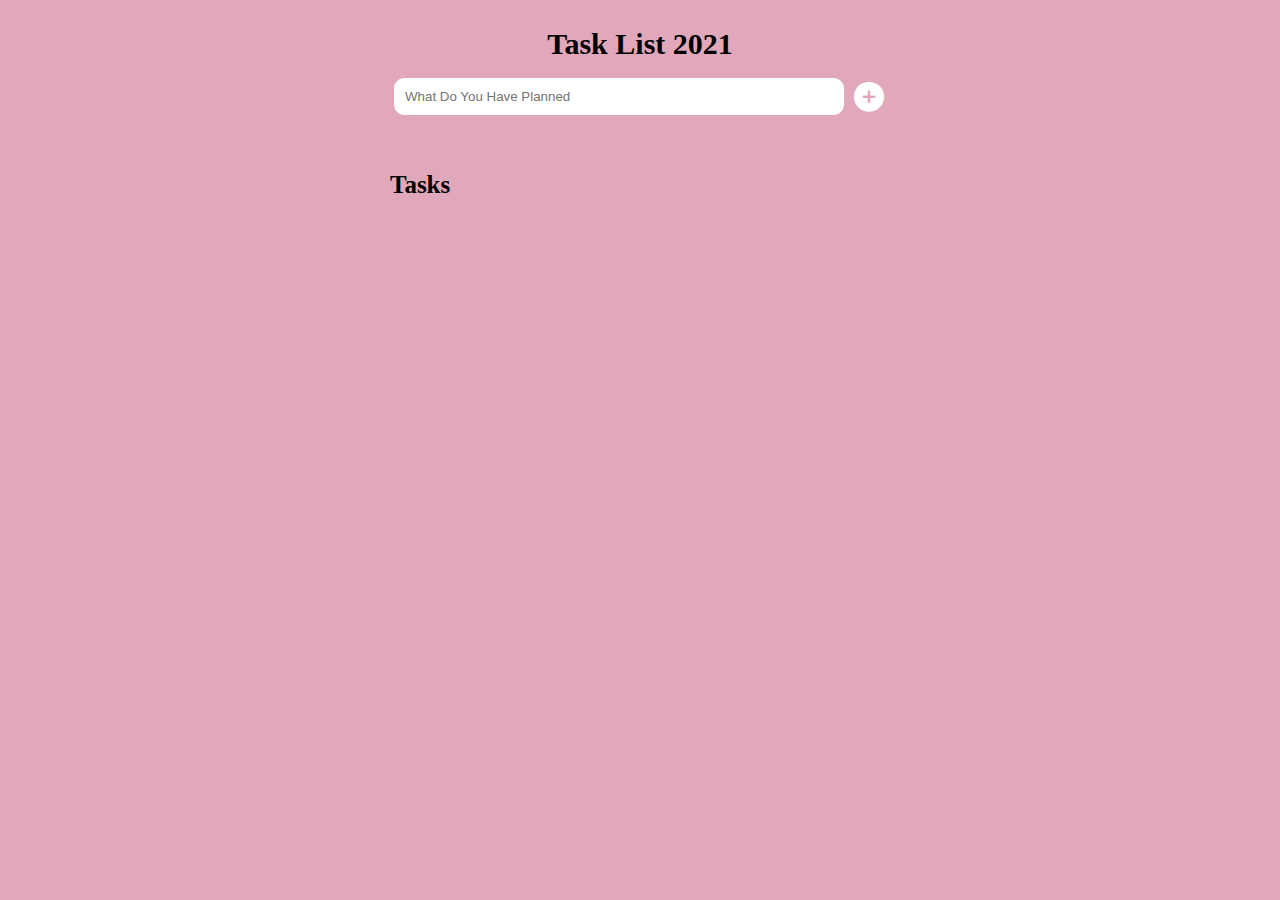
<file: index.html>
<!DOCTYPE html>
<html lang="en">

<head>
  <meta charset="UTF-8">
  <meta http-equiv="X-UA-Compatible" content="IE=edge">
  <meta name="viewport" content="width=device-width, initial-scale=1.0">
  <title>TO DO LIST</title>
  <link rel="stylesheet" href="css/reset.css">
  <link rel="stylesheet" href="css/style.css">
  <link rel="stylesheet" href="https://cdnjs.cloudflare.com/ajax/libs/font-awesome/6.2.0/css/all.min.css">
</head>

<body>
  <div class="header">
    <div class="container">
      <h1 class="title">Task List 2021</h1>
    </div>
  </div>
  <div class="input-block">
    <div class="inner">
      <div class="input-gp">
        <input type="text" id="input" class="input" placeholder="What Do You Have Planned">
        <button type="submit" class="btn" id="btn"><i class="fa-solid fa-circle-plus"></i></button>
      </div>
      <div id="alert_message" class="alert_message"></div>
    </div>
  </div>
  <div class="section-block">
    <div class="inner">
      <h2 class="title">Tasks</h2>
      <div class="section-list" id="section-list">

      </div>
    </div>
  </div>
  <script src="js/jquery.js"></script>
  <script src="js/common.js"></script>
</body>

</html>
</file>
<file: css/style.css>
* {
  box-sizing: border-box;
}

body {
  width: 100%;
  line-height: 1.6;
  margin: 0 auto;
  background-color: #e1a8bb;
  vertical-align: middle;

}

.container {
  width: 900px;
  margin: 0 auto;
}

.inner {
  width: 500px;
  margin: 0 auto;
}

h1 {
  padding: 20px 0 10px;
  font-size: 30px;
  font-weight: bold;
  text-align: center;
}

.input-block .input-gp {
  display: flex;
  align-items: center;
}

.input-block .alert_message {
  color: #ff0000;
  font-size: 16px;
  font-weight: bold;
}

input {
  width: 90%;
  margin: 0 auto;
  padding: 10px;
  border: 1px solid #fff;
  background-color: #fff;
  color: #000;
  outline: none;
  border-radius: 10px;
}

.input-block .btn {
  border: none;
  background-color: unset;
  outline: none;
  cursor: pointer;
}

.input-block .btn .fa-circle-plus {
  color: #fff;
  font-size: 30px;
}

.section-block {
  margin-top: 50px;
}

h2 {
  font-size: 25px;
  font-weight: bold;
}

.section-block .list {
  position: relative;
  margin-bottom: 20px;
}

.section-block input {
  width: 100%;
}

.section-block .btn-gp {
  position: absolute;
  top: 50%;
  right: 20px;
  transform: translateY(-50%);
}

.section-block .btn-gp .fa-pen-to-square,
.section-block .btn-gp .fa-circle-check,
.section-block .btn-gp .fa-floppy-disk {
  margin-right: 20px;
  cursor: pointer;
}

.fa-trash {
  cursor: pointer;
}
</file>
